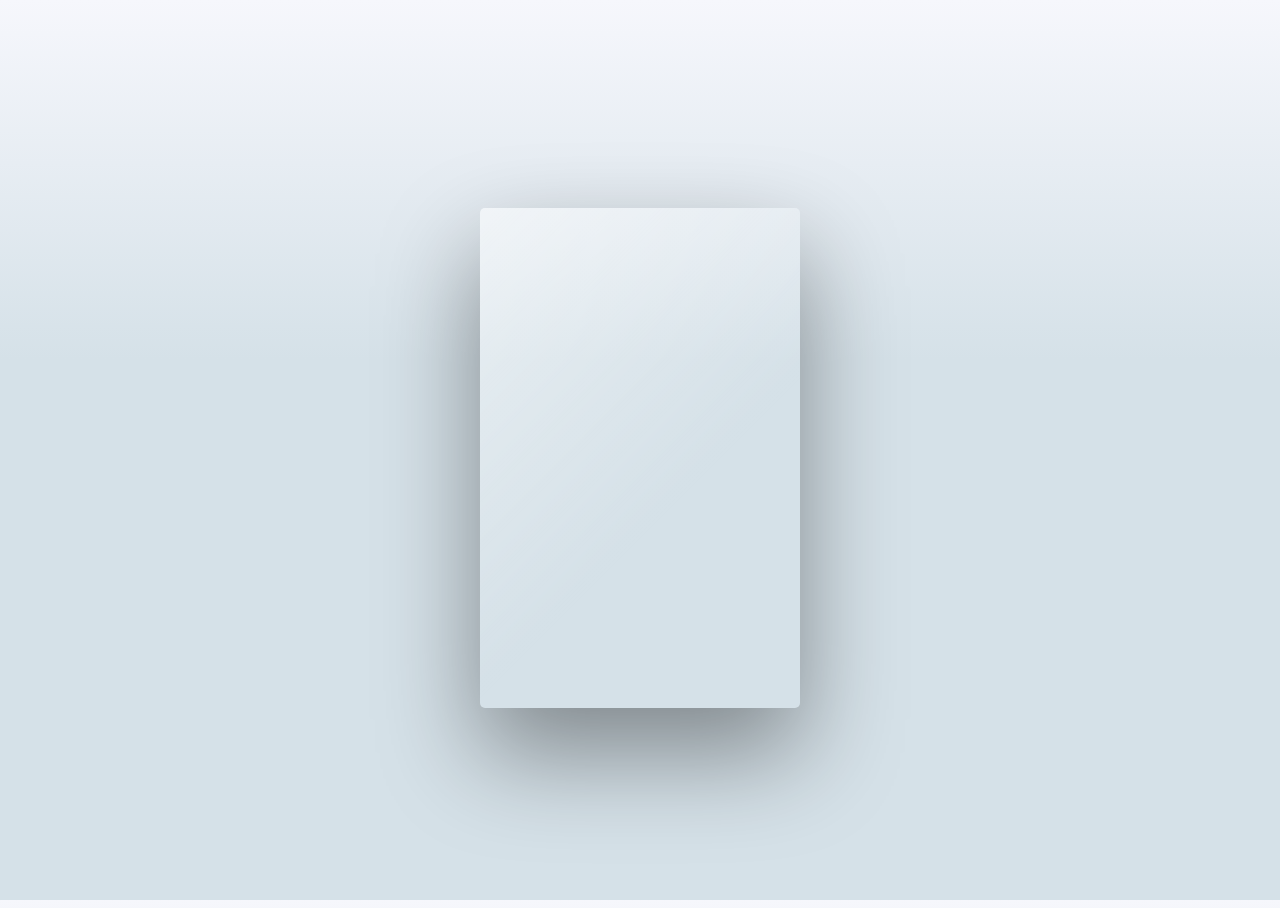
<file: index.html>
<html>
<head>
    <link rel="stylesheet" href="main.css">
</head>
<body>
    <div data-offset="5" class="poster">
        <div class="shine"></div>
        <div data-offset="-2" class="layer-1"></div>
        <div class="layer-2"></div>
        <div data-offset="1" class="layer-3"></div>
        <div data-offset="3" class="layer-4"></div>
        <div data-offset="10" class="layer-5"></div>
    </div>
    <script src='http://cdnjs.cloudflare.com/ajax/libs/jquery/2.1.3/jquery.min.js'></script>
    <script src="main.js"></script>
</body>
</html>
</file>
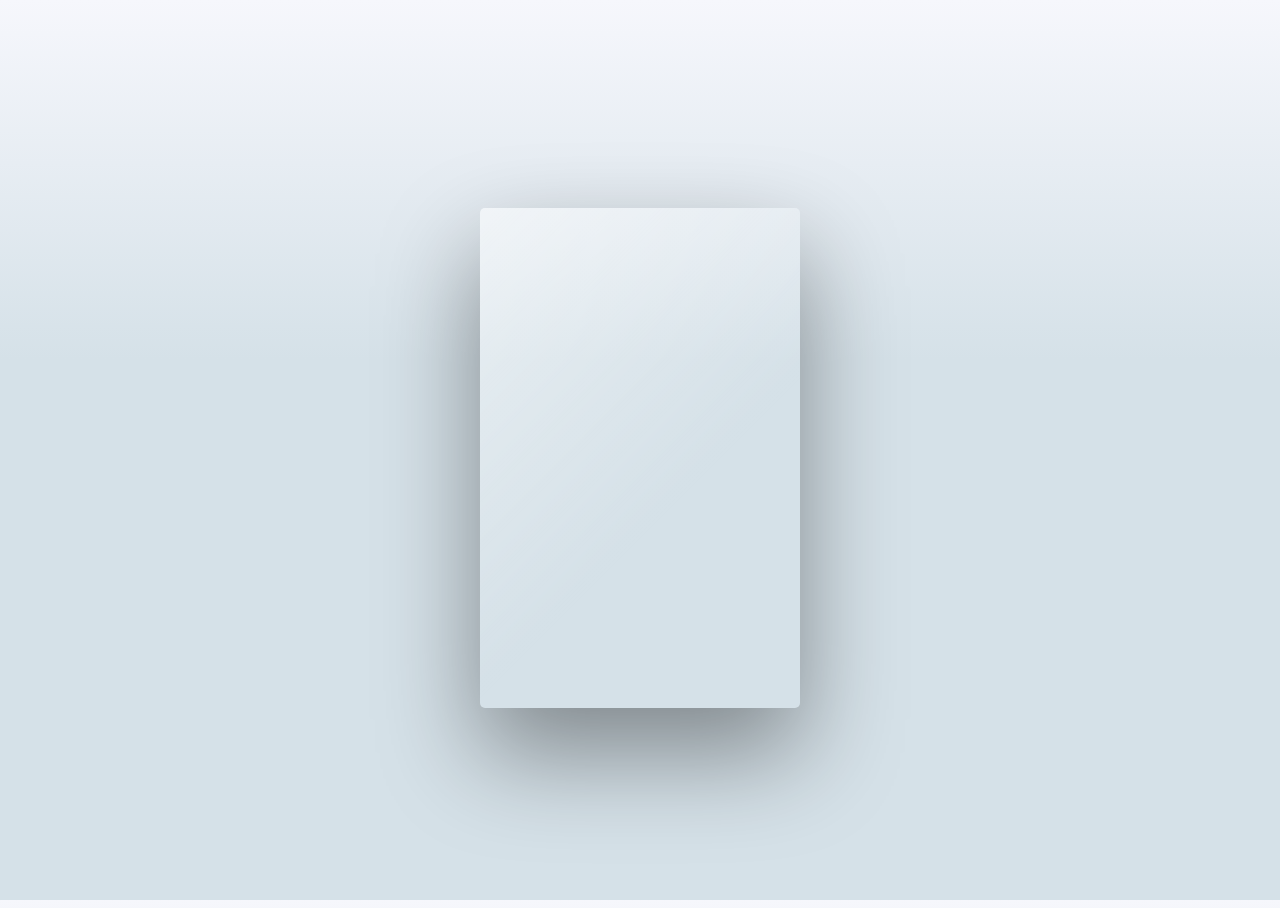
<file: apple-parallax.html>
<html>
<head>
    <link rel="stylesheet" href="main.css">
</head>
<body>
    <div data-offset="5" class="poster">
        <div class="shine"></div>
        <div data-offset="-2" class="layer-1"></div>
        <div class="layer-2"></div>
        <div data-offset="1" class="layer-3"></div>
        <div data-offset="3" class="layer-4"></div>
        <div data-offset="10" class="layer-5"></div>
    </div>
    <script src='http://cdnjs.cloudflare.com/ajax/libs/jquery/2.1.3/jquery.min.js'></script>
    <script src="main.js"></script>
</body>
</html>
</file>
<file: main.css>
body, html {
  height: 100%;
  min-height: 100%;
}

body {
  background: -webkit-linear-gradient(top, #f6f7fc 0%, #d5e1e8 40%);
  background: linear-gradient(to bottom, #f6f7fc 0%, #d5e1e8 40%);
  -webkit-transform-style: preserve-3d;
          transform-style: preserve-3d;
  -webkit-transform: perspective(800px);
          transform: perspective(800px);
}

.btn {
  text-decoration: none;
  color: #fff;
  background: #AEBEC7;
  font-size: 12px;
  border-radius: 3px;
  padding: 10px;
  text-transform: uppercase;
  font-family: Helvetica Neue, Helvetica, Arial, sans-serif;
  box-shadow: 0 1px 0 rgba(255, 255, 255, 0.5);
  position: absolute;
  left: 50%;
  top: 75px;
  -webkit-transform: translateX(-50%);
      -ms-transform: translateX(-50%);
          transform: translateX(-50%);
}

.poster {
  width: 320px;
  height: 500px;
  position: absolute;
  top: 50%;
  left: 50%;
  margin: -250px 0 0 -160px;
  border-radius: 5px;
  box-shadow: 0 45px 100px rgba(0, 0, 0, 0.4);
  overflow: hidden;
}
.poster .shine {
  position: absolute;
  top: 0;
  left: 0;
  right: 0;
  bottom: 0;
  background: -webkit-linear-gradient(315deg, rgba(255, 255, 255, 0.5) 0%, rgba(255, 255, 255, 0) 60%);
  background: linear-gradient(135deg, rgba(255, 255, 255, 0.5) 0%, rgba(255, 255, 255, 0) 60%);
  z-index: 100;
}
.poster div[class*="layer-"] {
  position: absolute;
  top: -10px;
  left: -10px;
  right: -10px;
  bottom: -10px;
  background-size: 100% auto;
  background-repeat: no-repeat;
  background-position: 0 0;
  -webkit-transition: 0.1s;
          transition: 0.1s;
}
.poster .layer-1 {
  background-image: url("http://designmodo.com/demo/apple-tv-parallax/images/1.png");
}
.poster .layer-2 {
  background-image: url("http://designmodo.com/demo/apple-tv-parallax/images/2.png");
}
.poster .layer-3 {
  top: 0;
  bottom: 0;
  left: 0;
  right: 0;
  background-image: url("http://designmodo.com/demo/apple-tv-parallax/images/3.png");
}
.poster .layer-4 {
  background-image: url("http://designmodo.com/demo/apple-tv-parallax/images/4.png");
}
.poster .layer-5 {
  background-image: url("http://designmodo.com/demo/apple-tv-parallax/images/5.png");
}
</file>
